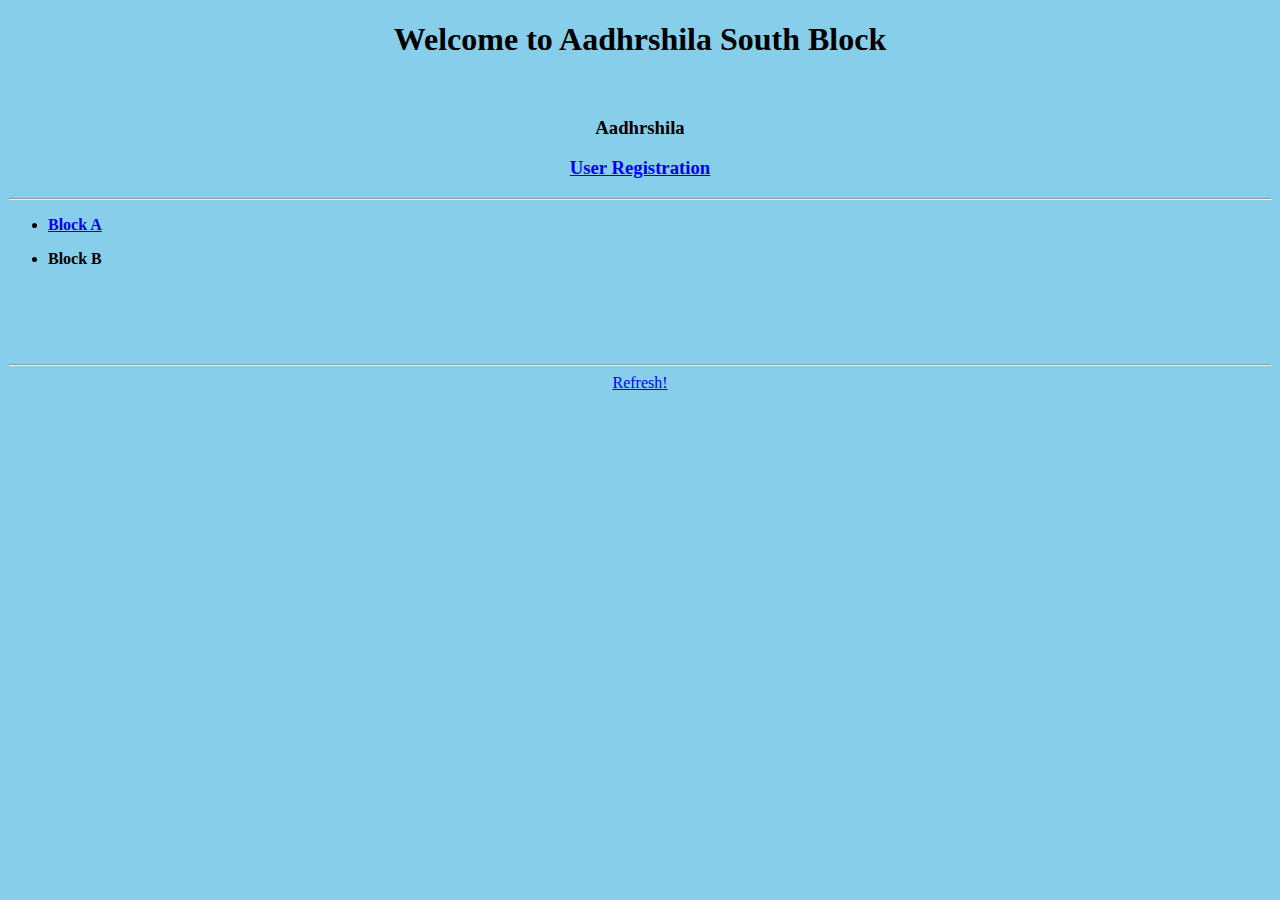
<file: index.html>
<!DOCTYPE html>
<html lang = "en">
<head>
	<meta charset="UTF-8">
	<title>Aadhrshila South Block</title>
	<link rel="stylesheet" href="style.css">

</head>

<body>
	<nav>
	<header><h1>Welcome to Aadhrshila South Block</h1>
		<br/>
		<p title="Bhopal"> <h3>Aadhrshila</h3> </p>
		<p><h3><a href="myForms.html" target="blank">User Registration</a></h3></p>
	</header>
	</nav>
<hr>
<ul>
	<li>
		<p style="text-align: left">
			<b>
				<a href="BlockA.html"  target="blank">Block A</a>
			</b>
		</p>
	</li>

	<li>
		<p style="text-align: left">
			<b>Block B</b>
		</p>
	</li>
</ul>
<br>
<br>
<br>
<br>

<hr>
<a href="southBlock.html" target="blank" >Refresh!</a>
</body>
</html>
</file>
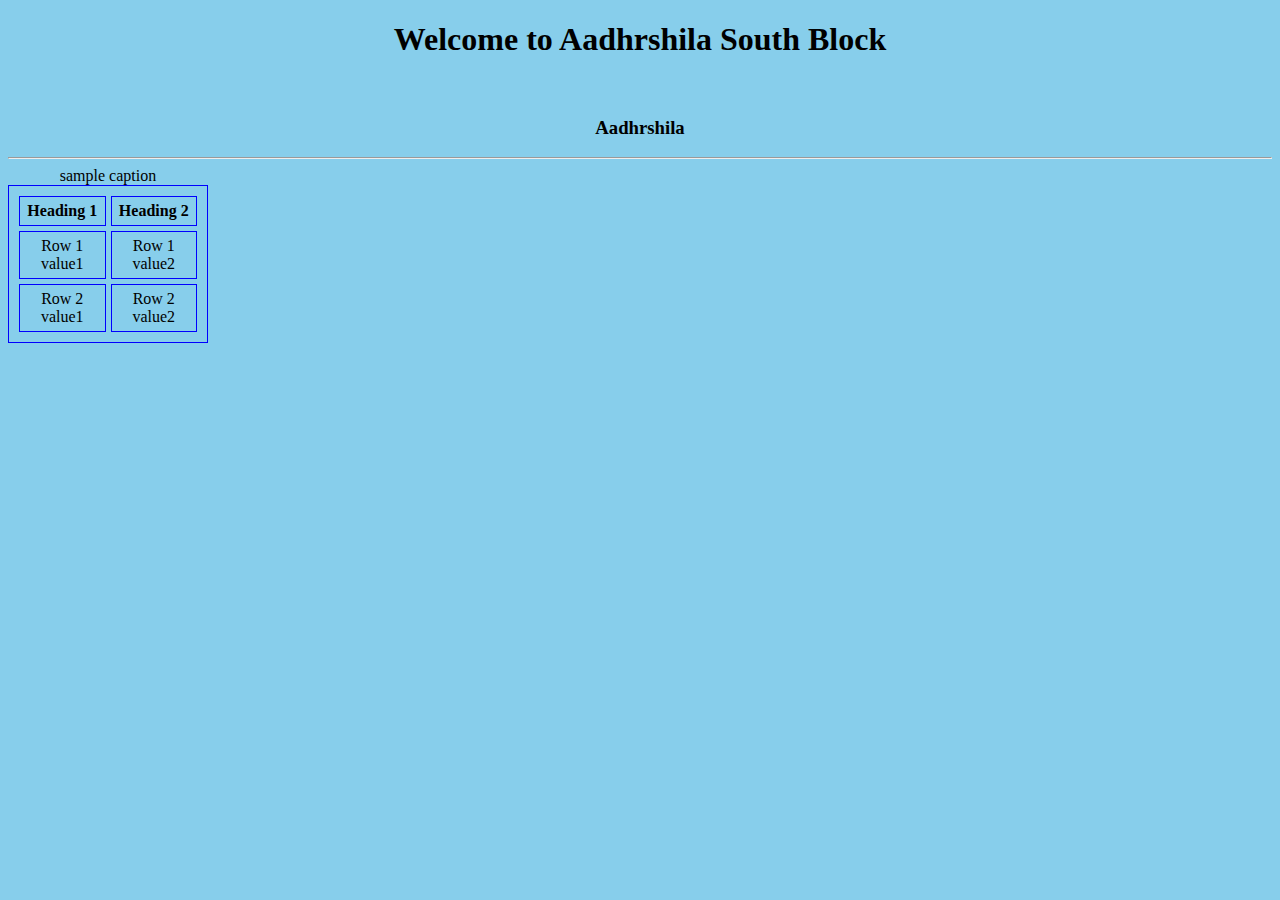
<file: BlockA.html>
<!DOCTYPE html>
<html lang = "en">
<head>
	<meta charset="UTF-8">
	<title>Aadhrshila South Block</title>
	<link rel="stylesheet" href="style.css">

</head>

<body>
	<nav>
	<header><h1>Welcome to Aadhrshila South Block</h1>
		<br/>
		<p title="Bhopal"> <h3>Aadhrshila</h3> </p>
	</header>
	</nav>
<hr>
<table>
	<caption> sample caption</caption>
	<tr>
		<th>Heading 1</th>
		<th>Heading 2</th>
	</tr>
	<tr>
		<td>Row 1 value1</td>
		<td>Row 1 value2</td>
	</tr>
	<tr>
		<td>Row 2 value1</td>
		<td>Row 2 value2</td>
	</tr>


</table>
</file>
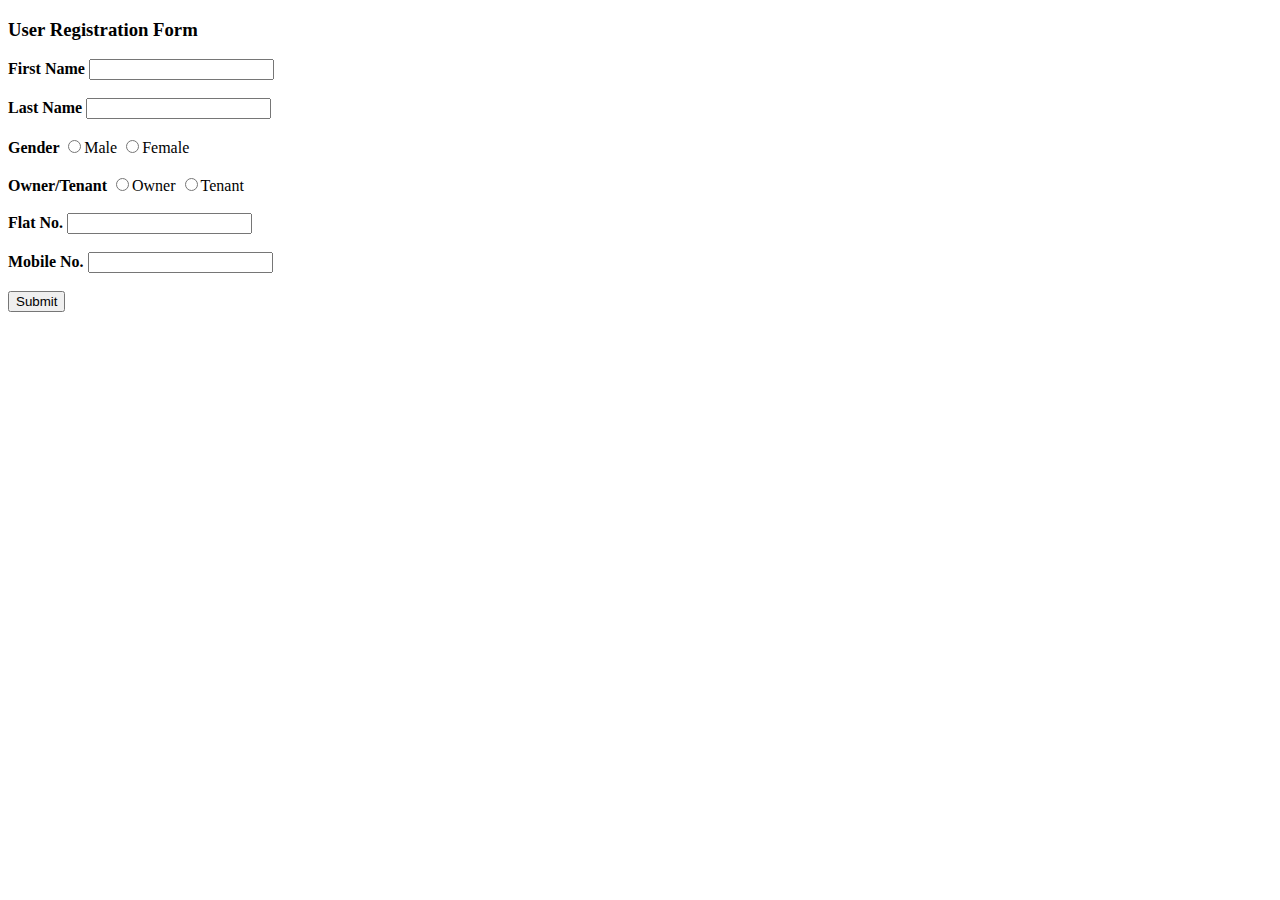
<file: myForms.html>
<!DOCTYPE html>
<html lang = "en">
<head>
	<meta charset="UTF-8">
	<title>Registration Form</title>
</head>

<body>
	<h3> User Registration Form </h3>
	<form>

		<label for="fname"> <b> First Name </b></label> 
		<input type="text" name="fname"> <br/><br/>

		<label for="lname"> <b> Last Name </b></label> 
		<input type="text" name="lname"> <br/><br/>

		<label for="gender"> <b> Gender </b></label> 
		<input type="radio" name="gender" value="male">Male
		<input type="radio" name="gender" value="female">Female
		<br/> <br/>

		<label for="status"> <b> Owner/Tenant </b></label> 
		<input type="radio" name="status" value="owner">Owner
		<input type="radio" name="status" value="tenant">Tenant
		<br/> <br/>

		<label for="flatname"> <b> Flat No. </b></label> 
		<input type="text" name="flatname"> <br/><br/>

		<label for="mobile"> <b> Mobile No. </b></label> 
		<input type="tel" name="mobile"> <br/><br/>

		<button onclick="alert('Registration Complete')">Submit	
		</button>

	</form>

</body>
</html>
</file>
<file: style.css>
body{
			background-color: skyblue;
			text-align: center;
	}

table, th, tr, td {
		border: 1px Solid Blue;
		width: 200px;
		border-spacing: 5px;
		padding: 5px;
}
</file>
